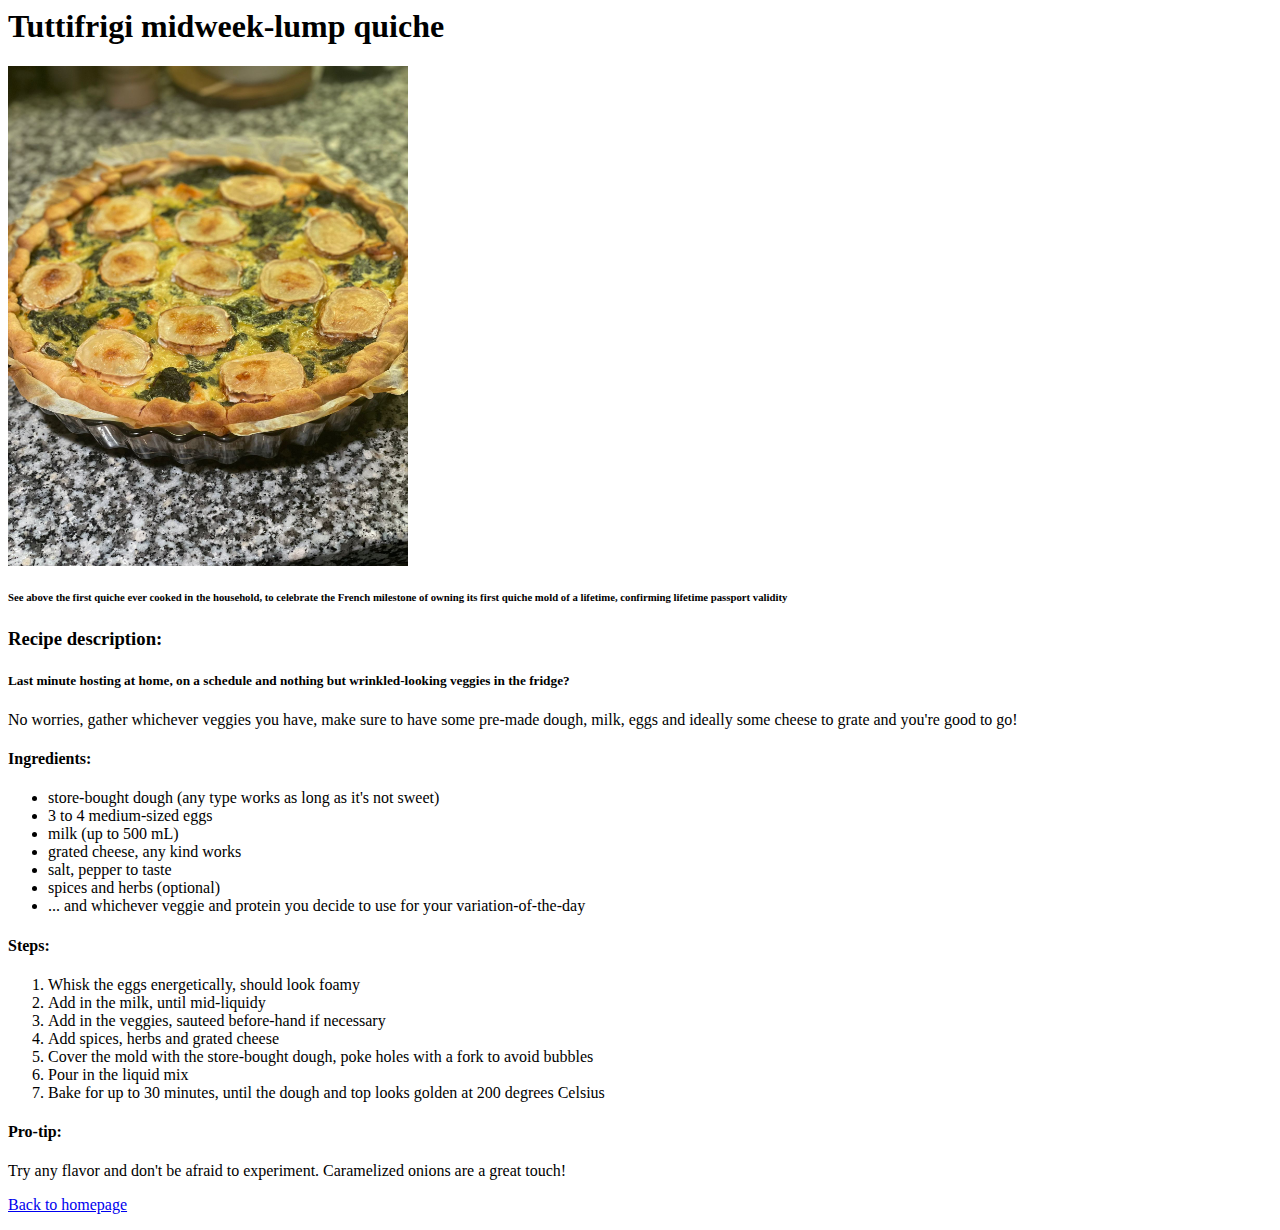
<file: quiche.html>
<h1>Tuttifrigi midweek-lump quiche</h1>
    <img src="./images/quiche2.JPG" width="400" height="500" alt="First quiche masterpiece of the household">
        <h6>See above the first quiche ever cooked in the household, to celebrate the French milestone of owning its first quiche mold of a lifetime, confirming lifetime passport validity</h6>
    
        <h3>Recipe description:</h3>
            <body>
                <h5>Last minute hosting at home, on a schedule and nothing but wrinkled-looking veggies in the fridge? </h5>
                <p>No worries, gather whichever veggies you have, make sure to have some pre-made dough, milk, eggs and ideally some cheese to grate and you're good to go!</p>
            </body>
        <h4>Ingredients:</h4>
            <body>
                <ul>
                    <li>store-bought dough (any type works as long as it's not sweet)</li>
                    <li>3 to 4 medium-sized eggs</li>
                    <li>milk (up to 500 mL)</li>
                    <li>grated cheese, any kind works</li>
                    <li>salt, pepper to taste</li>
                    <li>spices and herbs (optional)</li>
                    <li>... and whichever veggie and protein you decide to use for your variation-of-the-day</li>
                </ul>

        <h4>Steps:</h4>
                <ol>
                    <li>Whisk the eggs energetically, should look foamy</li>
                    <li>Add in the milk, until mid-liquidy</li>
                    <li>Add in the veggies, sauteed before-hand if necessary</li>
                    <li>Add spices, herbs and grated cheese</li>
                    <li>Cover the mold with the store-bought dough, poke holes with a fork to avoid bubbles</li>
                    <li>Pour in the liquid mix</li>
                    <li>Bake for up to 30 minutes, until the dough and top looks golden at 200 degrees Celsius</li>
                </ol>

        <h4>Pro-tip:</h4>
                    Try any flavor and don't be afraid to experiment. Caramelized onions are a great touch!
            </body>
        <p><a href="index.html">Back to homepage</a></p>
</file>
